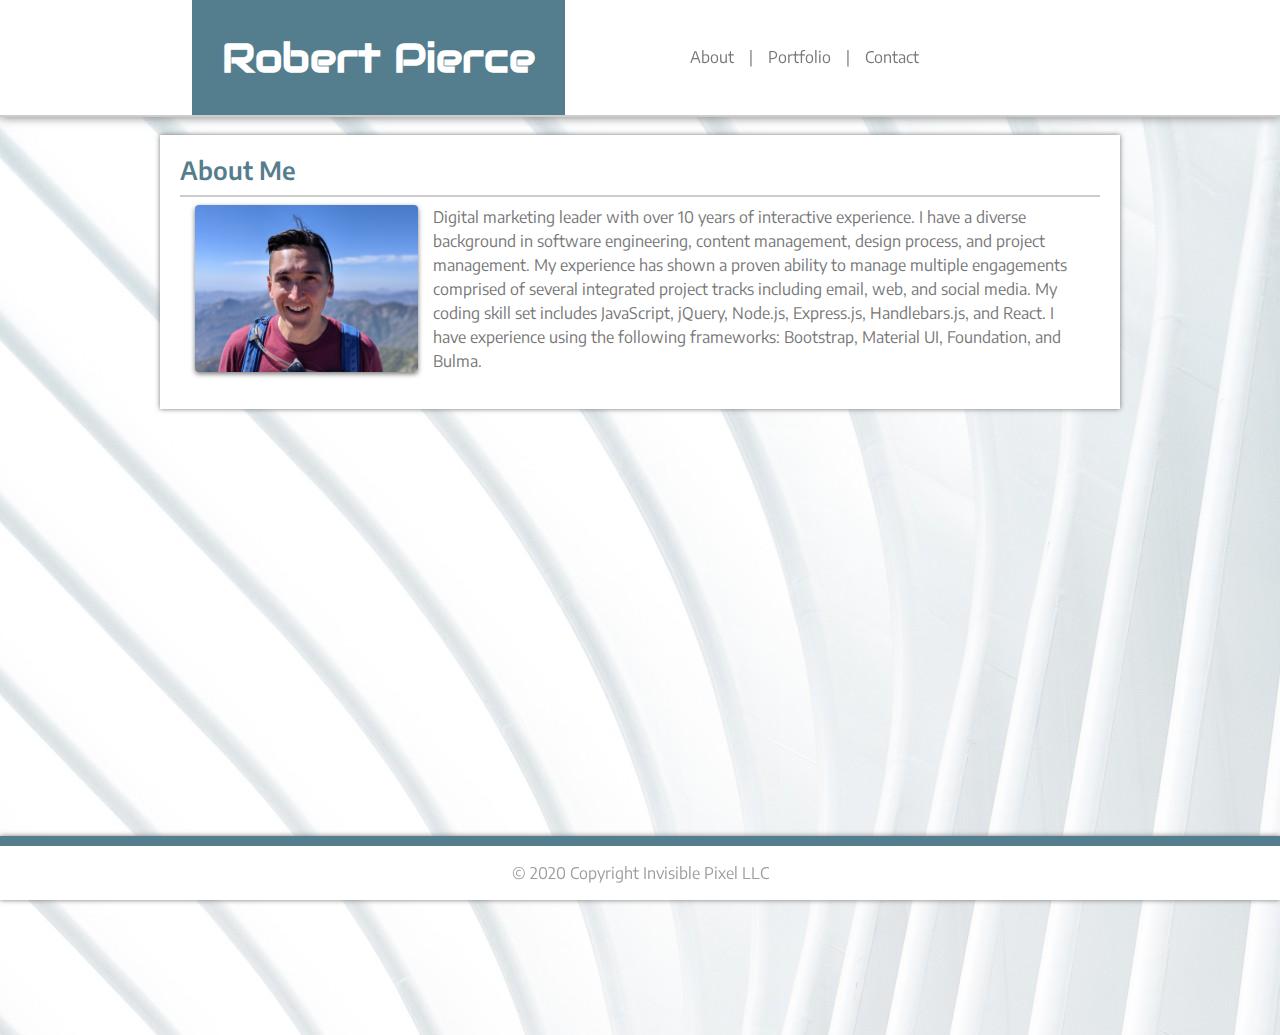
<file: index.html>
<!DOCTYPE html>
<html lang="en">

<head>
    <meta charset="UTF-8">
    <meta name="viewport" content="width=device-width, initial-scale=1.0">
    <meta http-equiv="X-UA-Compatible" content="ie=edge">
    <title>Robert Pierce - About Me</title>
    <link href="https://fonts.googleapis.com/css?family=Audiowide|Encode+Sans&display=swap" rel="stylesheet">
    <link rel="stylesheet" href="https://stackpath.bootstrapcdn.com/bootstrap/4.3.1/css/bootstrap.min.css"
        integrity="sha384-ggOyR0iXCbMQv3Xipma34MD+dH/1fQ784/j6cY/iJTQUOhcWr7x9JvoRxT2MZw1T" crossorigin="anonymous">
    <link rel="stylesheet" href="assets/css/style.css">
</head>

<body>
    <header>
        <div class="row">
            <div class="header col-xs-12 col-sm-12 col-md-6 col-lg-6">
                <div class="title"><a href="index.html">Robert&nbsp;Pierce</a></div>
            </div>
            <div class="nav col-xs-12 col-sm-12 col-md-6 col-lg-6">
                <nav>
                    <ul>
                        <li><a href="index.html">About</a></li>
                        <li>|</li>
                        <li><a href="portfolio.html">Portfolio</a></li>
                        <li>|</li>
                        <li><a href="contact.html">Contact</a></li>
                    </ul>
                </nav>
            </div>
        </div>
    </header>



    <section>
        <h2>About Me</h2>
        <div class="main col-xs-12 col-sm-12 col-md-12 col-md-12">
            <img class="headshot col-xs-12 col-sm-6 col-md-3 col-lg-3" src="assets/images/pierce_image1.jpg" alt="">
            <p class="main">Digital marketing leader with over 10 years of interactive experience. I have a diverse
                background in
                software engineering, content management, design process, and project management. My experience has
                shown a proven ability to
                manage multiple engagements comprised of several integrated project tracks including email, web, and
                social
                media. My coding skill set includes JavaScript, jQuery, Node.js, Express.js, Handlebars.js, and React. I
                have experience using the following frameworks: Bootstrap, Material UI, Foundation, and Bulma.</p>
        </div>

    </section>

    <footer>&copy; 2020 Copyright Invisible Pixel LLC</footer>
</body>

</html>
</file>
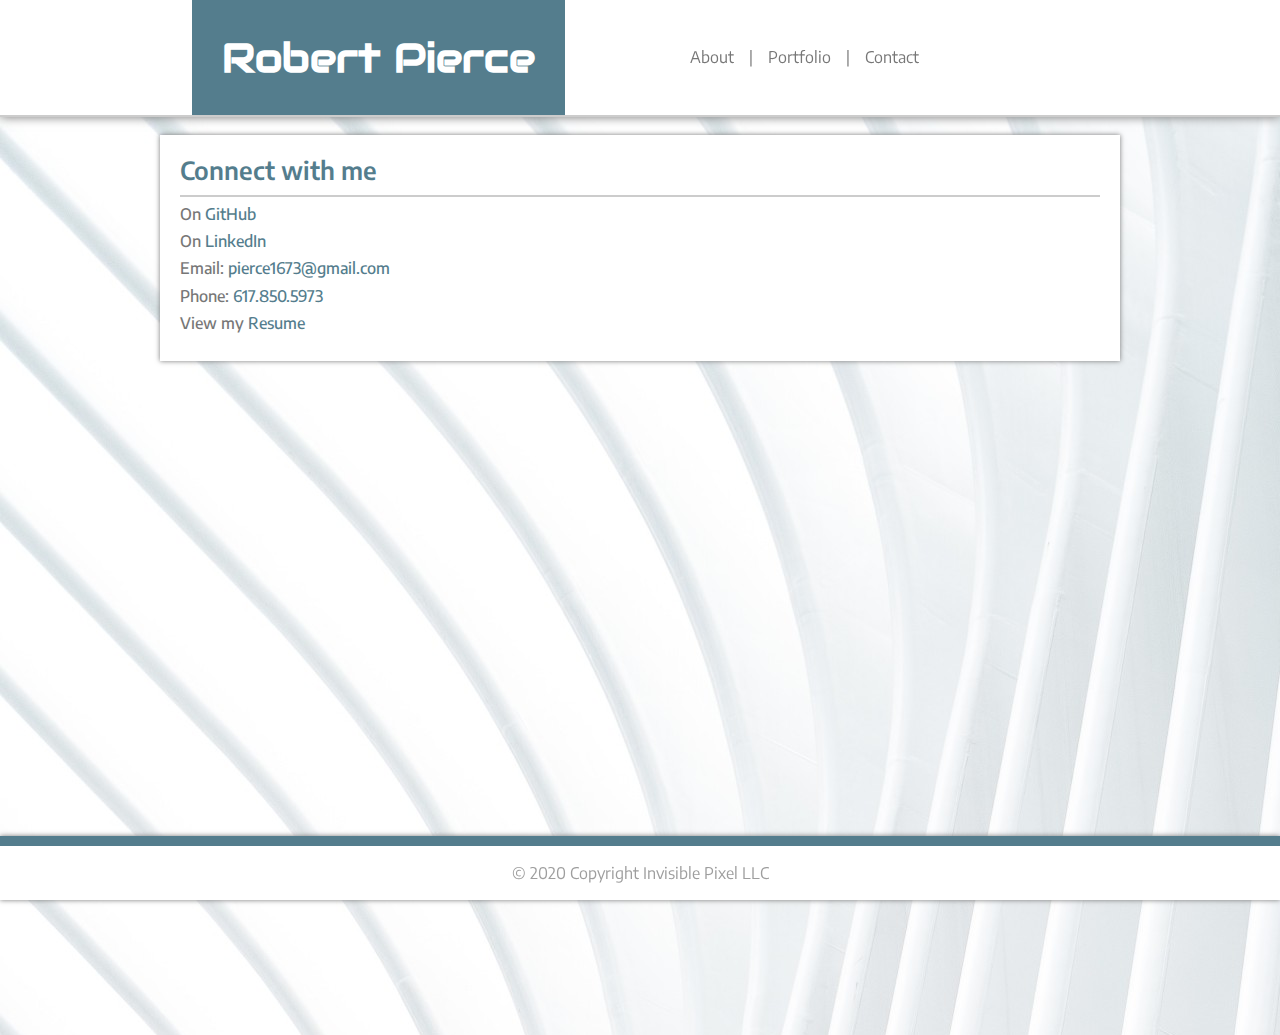
<file: contact.html>
<!DOCTYPE html>
<html lang="en">

<head>
    <meta charset="UTF-8">
    <meta name="viewport" content="width=device-width, initial-scale=1.0">
    <meta http-equiv="X-UA-Compatible" content="ie=edge">
    <title>Robert Pierce - Contact</title>
    <link href="https://fonts.googleapis.com/css?family=Audiowide|Encode+Sans&display=swap" rel="stylesheet">
    <link rel="stylesheet" href="https://stackpath.bootstrapcdn.com/bootstrap/4.3.1/css/bootstrap.min.css"
        integrity="sha384-ggOyR0iXCbMQv3Xipma34MD+dH/1fQ784/j6cY/iJTQUOhcWr7x9JvoRxT2MZw1T" crossorigin="anonymous">
    <link rel="stylesheet" href="assets/css/style.css">
</head>

<body>
    <header>
        <div class="row">
            <div class="header col-xs-12 col-sm-12 col-md-6 col-lg-6">
                <div class="title"><a href="index.html">Robert&nbsp;Pierce</a></div>
            </div>
            <div class="nav col-xs-12 col-sm-12 col-md-6 col-lg-6">
                <nav>
                    <ul>
                        <li><a href="index.html">About</a></li>
                        <li>|</li>
                        <li><a href="portfolio.html">Portfolio</a></li>
                        <li>|</li>
                        <li><a href="contact.html">Contact</a></li>
                    </ul>
                </nav>
            </div>
        </div>
    </header>
    <section>
        <h2>Connect with me</h2>
        <h6 class="connect">On <a href="https://github.com/pierceforfears" target="_blank">GitHub</a></h6>
        <h6 class="connect">On <a href="https://www.linkedin.com/in/robert-pierce-5509204/" target="_blank">LinkedIn</a>
        </h6>
        <h6 class="connect">Email: <a href="mailto:pierce1673@gmail.com?Subject=Invisible%20Pixel%20Inquiry"
                target="_blank">pierce1673@gmail.com</a></h6>
        <h6 class="connect">Phone: <a href="tel:1-617-850-5973">617.850.5973</a></h6>
        <h6 class="connect">View my <a href="assets/pdf/pierce-resume-20191208.pdf " target="_blank">Resume</a></h6>
        <!-- <h2>Or if you want, drop me a line via this handy contact form</h2>
        <form>
            <p>Name</p>
            <input type="text" name="name" value="Name">
            <p>Email</p>
            <input type="email" name="email" value="example@domain.com">
            <p>Message</p>
            <textarea type="text" name="message"></textarea>
            <button type="button" class="btn btn-primary">Submit</button>
        </form> -->
    </section>
    <footer>&copy; 2020 Copyright Invisible Pixel LLC</footer>
</body>

</html>
</file>
<file: assets/css/style.css>
/* General styling ========================================== */

/* Header overall */
header {
  font-family: "Audiowide", "Helvetica Neue", Helvetica, sans-serif;
  background-color: #ffffff;
  border-bottom: 2px solid #cccccc;
  width: 100%;
  height: 117px;
  margin: 0;
  padding: 30px;
  position: fixed;
  top: 0;
  left: 0;
  box-shadow: 0 0 10px #777777;
  z-index: 100;
  line-height: 55px;
}

/* Title */
header .row .title a {
  background-color: rgb(84, 125, 141);
  text-decoration: none;
  display: inline;
  color: #ffffff;
  font-weight: 600;
  padding: 30px;
  margin: 0;
  font-size: 40px;
  position: fixed;
  top: 0;
  left: 15%;
}

.title a:hover {
  text-decoration: none;
  color: #ffffff;
}

/* Nav */
ul li {
  font-family: "Encode Sans", "Helvetica Neue", Helvetica, sans-serif;
  display: inline;
  color: #777777;
  /* margin: 10px; */
}

ul li a {
  color: #777777;
  padding: 0 10px;
}

ul li a:hover {
  color: #777777;
}

/* Body styling ========================================== */
body {
  font-family: "Encode Sans", "Helvetica Neue", Helvetica, sans-serif;
  width: 960px;
  margin: 0 auto;
  color: #777777;
  background-image: url("../images/radoslav-bali-tX6VQ4URDWU-unsplash.jpg");
  background-size: auto;
  background-repeat: no-repeat;
  min-height: 100vh;
}

section {
  background-color: #ffffff;
  padding: 20px;
  margin: 135px auto;
  box-shadow: 0 0 5px #777777;
}

section p {
  line-height: 1.5;
}

h2 {
  font-family: "Encode Sans", "Helvetica Neue", Helvetica, sans-serif;
  color: rgb(84, 125, 141);
  font-size: 25px;
  font-weight: 600;
  border-bottom: 2px solid #cccccc;
  padding-bottom: 10px;
}

.headshot {
  float: left;
  margin: 0 15px 0 0;
  box-shadow: 0 2px 5px #777777;
  border-radius: 4px;
  padding: 0;
}

/* Footer styling ========================================== */
footer {
  background-color: #ffffff;
  width: 100%;
  margin: 0 auto;
  text-align: center;
  position: fixed;
  bottom: 0;
  left: 0;
  padding: 15px;
  border-top: 10px solid rgb(84, 125, 141);
  color: #9e9e9e;
  box-shadow: 0 0 5px #777777;
  z-index: 101;
}

/* Contact Form Styling */
form {
  margin: 5px 10px 10px;
  overflow: hidden;
}

input {
  width: 98%;
  margin: 0 0 20px;
  padding: 5px 5px;
  float: left;
  border: 1px solid #777777;
}

.btn-primary {
  color: #ffffff;
  background-color: rgb(84, 125, 141);
  border: none;
}

.btn-primary:hover {
  background-color: #777777;
}

textarea {
  padding: 0 5px 75px;
  width: 98%;
  overflow: scroll;
  resize: both;
  border: 1px solid #777777;
}

/* Portfolio Styling     */
.wrapper {
  position: static;
  overflow: hidden;
}

/* .wrapper p {
    position: relative;
    background-color: rgb(84, 125, 141);
    color: #ffffff;
    text-align: center;
    height: 30px;
    line-height: 30px; 
    width: 400px;
    margin: 0 auto;
    display: inline-block;    
} */

.box {
  position: relative;
  width: 400px;
  margin: 10px;
  border-radius: 4px;
  left: 0;
}

.label {
  top: -50px;
  left: 0;
}

.description {
  margin: auto;
}

.image {
  border-radius: 4px;
  box-shadow: 0 5px 5px #777777;
  width: 400px;
}

a {
  text-decoration: none;
  color: #777777;
}
.portfolioTitle,
.connect a,
.github a {
  color: rgb(84, 125, 141);
  text-decoration: none;
}

.portfolioTitle:hover,
.connect a:hover,
.github a:hover {
  color: #777777;
  text-decoration: underline;
  font-display: bold;
}
.github {
  margin: 5px auto;
}

/*
  These rules take effect when the browser's width
  is either 768px or less.
*/
@media screen and (max-width: 768px) {
  /* General */
  body {
    width: 100%;
  }

  section {
    margin-left: 15px;
    width: 90%;
  }

  .header {
    padding: 17px 0;
  }

  header .row .header .title a {
    width: 100%;
    position: fixed;
    left: 0;
    text-align: center;
    padding: 10px 0;
    margin: 0 auto;
  }

  .nav nav {
    margin: 40px 0;
  }

  .image {
    width: 280px;
  }
  .description {
    width: 100%;
    margin: 0;
    padding: 10px auto;
  }
  .wrapper .row {
    margin: 0;
  }
}

/*
  These rules take effect when the browser's width
  is either 640px or less.
*/
@media screen and (max-width: 640px) {
  /* General */
  body {
    width: 100%;
  }

  .main {
    padding: 0;
  }

  section {
    margin: 0;
    padding: 100px 0;
    width: 100%;
  }

  .header {
    padding: 17px 0;
  }

  header .row .header .title a {
    width: 100%;
    position: fixed;
    left: 0;
    text-align: center;
    padding: 10px 0;
    margin: 0 auto;
  }

  .nav nav {
    margin: 6px auto;
  }

  .nav ul {
    padding: 0;
  }
  .main {
    padding: 10px;
  }
  p {
    padding: 5px 0;
  }

  h2 {
    padding: 20px;
  }
  .wrapper .box {
    margin: 0;
    padding: 10px 0;
    border-radius: 0;
  }
  .image {
    width: 100%;
  }
  .github {
    padding: 5px 0;
  }
  .connect {
    padding: 0 20px;
  }
}
</file>
